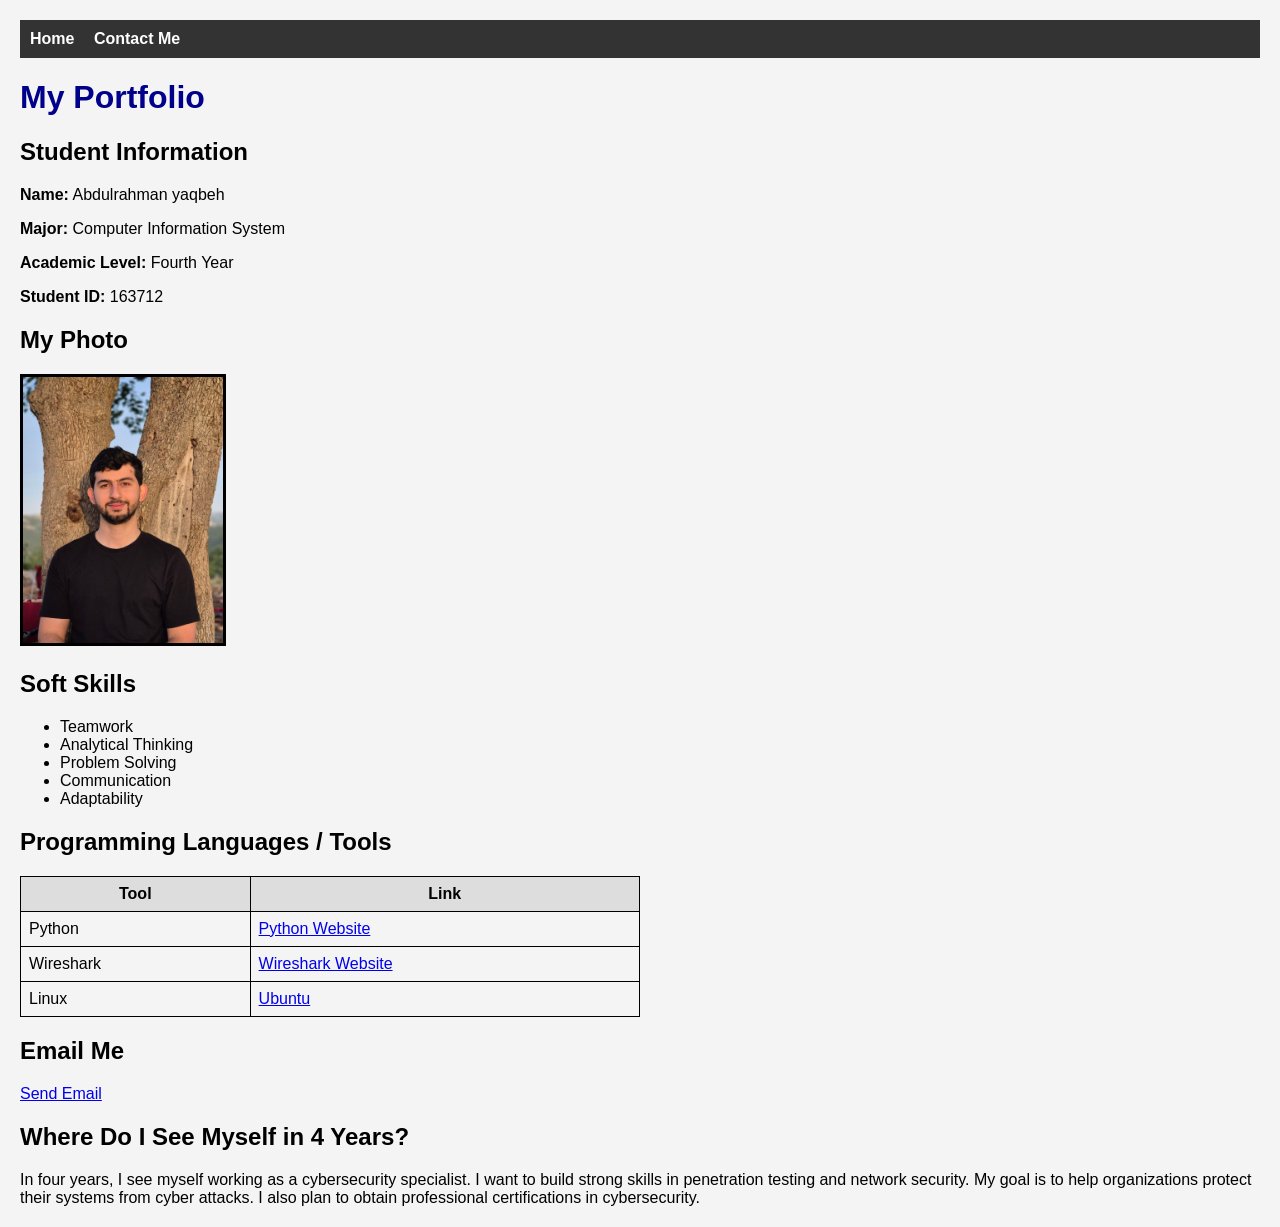
<file: ass1/index.html>
<!doctype html>
<html>
  <head>
    <title>My Portfolio</title>
    <link rel="stylesheet" href="style.css" />
  </head>

  <body>
    <nav>
      <a href="index.html">Home</a>
      <a href="contact.html">Contact Me</a>
    </nav>

    <h1>My Portfolio</h1>

    <h2>Student Information</h2>
    <p><b>Name:</b> Abdulrahman yaqbeh</p>
    <p><b>Major:</b> Computer Information System</p>
    <p><b>Academic Level:</b> Fourth Year</p>
    <p><b>Student ID:</b> 163712</p>

    <h2>My Photo</h2>
    <img src="photo.jpg" width="200" />

    <h2>Soft Skills</h2>
    <ul>
      <li>Teamwork</li>
      <li>Analytical Thinking</li>
      <li>Problem Solving</li>
      <li>Communication</li>
      <li>Adaptability</li>
    </ul>

    <h2>Programming Languages / Tools</h2>

    <table>
      <tr>
        <th>Tool</th>
        <th>Link</th>
      </tr>

      <tr>
        <td>Python</td>
        <td><a href="https://python.org" target="_blank">Python Website</a></td>
      </tr>

      <tr>
        <td>Wireshark</td>
        <td>
          <a href="https://wireshark.org" target="_blank">Wireshark Website</a>
        </td>
      </tr>

      <tr>
        <td>Linux</td>
        <td><a href="https://ubuntu.com" target="_blank">Ubuntu</a></td>
      </tr>
    </table>

    <h2>Email Me</h2>
    <a href="mailto:aryahiayaqbeh22@cit.just.edu.jo">Send Email</a>

    <h2>Where Do I See Myself in 4 Years?</h2>

    <p>
      In four years, I see myself working as a cybersecurity specialist. I want
      to build strong skills in penetration testing and network security. My
      goal is to help organizations protect their systems from cyber attacks. I
      also plan to obtain professional certifications in cybersecurity.
    </p>
  </body>
</html>
</file>
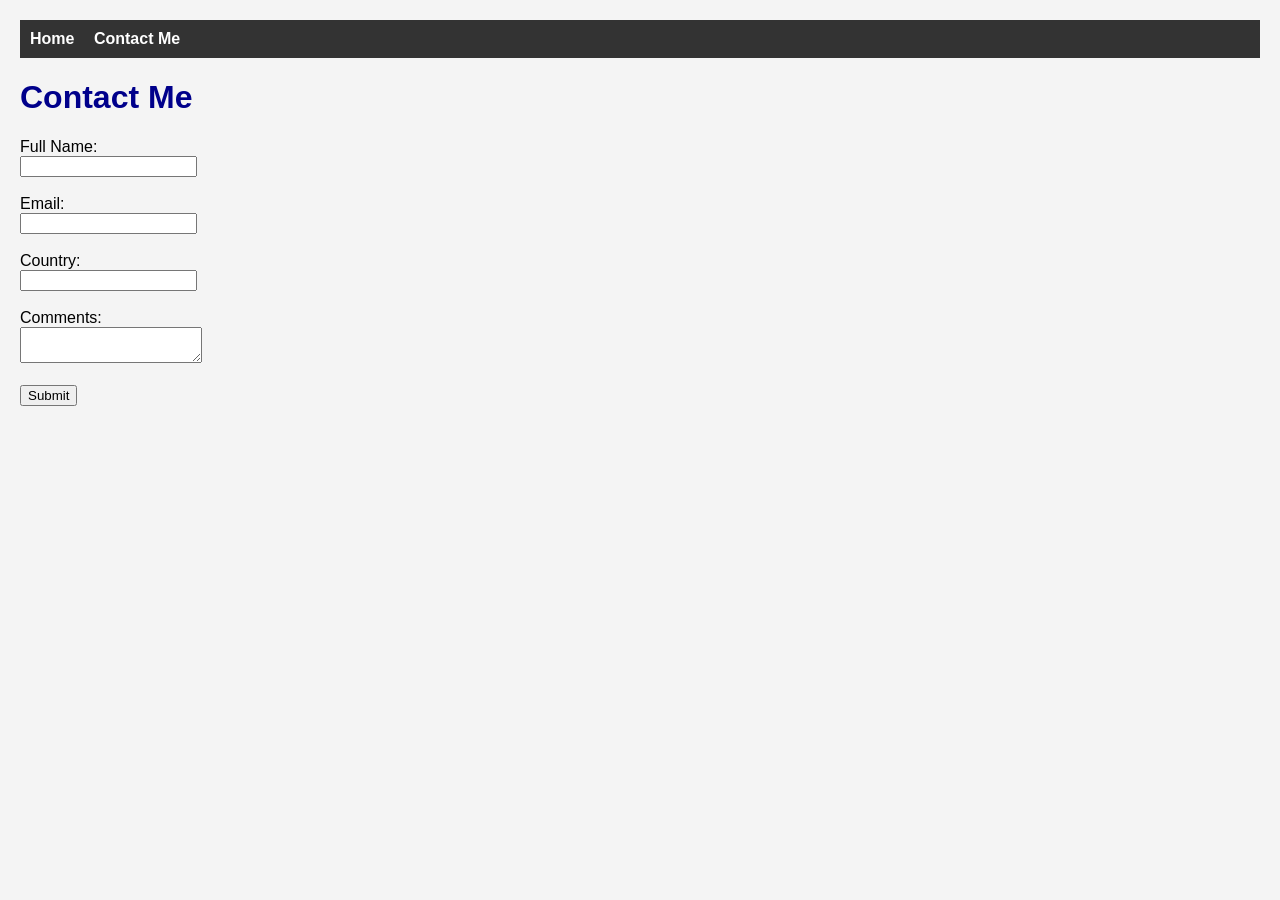
<file: ass1/contact.html>
<!doctype html>
<html>
  <head>
    <title>Contact Me</title>
    <link rel="stylesheet" href="style.css" />

    <script>
      function validateForm() {
        let name = document.getElementById("name").value;
        let email = document.getElementById("email").value;
        let country = document.getElementById("country").value;
        let comments = document.getElementById("comments").value;

        if (name == "" || email == "" || country == "" || comments == "") {
          alert("Please fill all fields");
          return false;
        }

        alert("Form submitted successfully!");
        return true;
      }
    </script>
  </head>

  <body>
    <nav>
      <a href="index.html">Home</a>
      <a href="contact.html">Contact Me</a>
    </nav>

    <h1>Contact Me</h1>

    <form onsubmit="return validateForm();">
      <label>Full Name:</label><br />
      <input type="text" id="name" /><br /><br />

      <label>Email:</label><br />
      <input type="email" id="email" /><br /><br />

      <label>Country:</label><br />
      <input type="text" id="country" /><br /><br />

      <label>Comments:</label><br />
      <textarea id="comments"></textarea><br /><br />

      <button type="submit">Submit</button>
    </form>
  </body>
</html>
</file>
<file: ass1/style.css>
body {
  font-family: Arial;
  background-color: #f4f4f4;
  margin: 20px;
}

nav {
  background-color: #333;
  padding: 10px;
}

nav a {
  color: white;
  margin-right: 15px;
  text-decoration: none;
  font-weight: bold;
}

nav a:hover {
  color: yellow;
}

h1 {
  color: darkblue;
}

table {
  border-collapse: collapse;
  width: 50%;
}

table,
th,
td {
  border: 1px solid black;
  padding: 8px;
}

th {
  background-color: #ddd;
}

img {
  border: 3px solid black;
}
</file>
